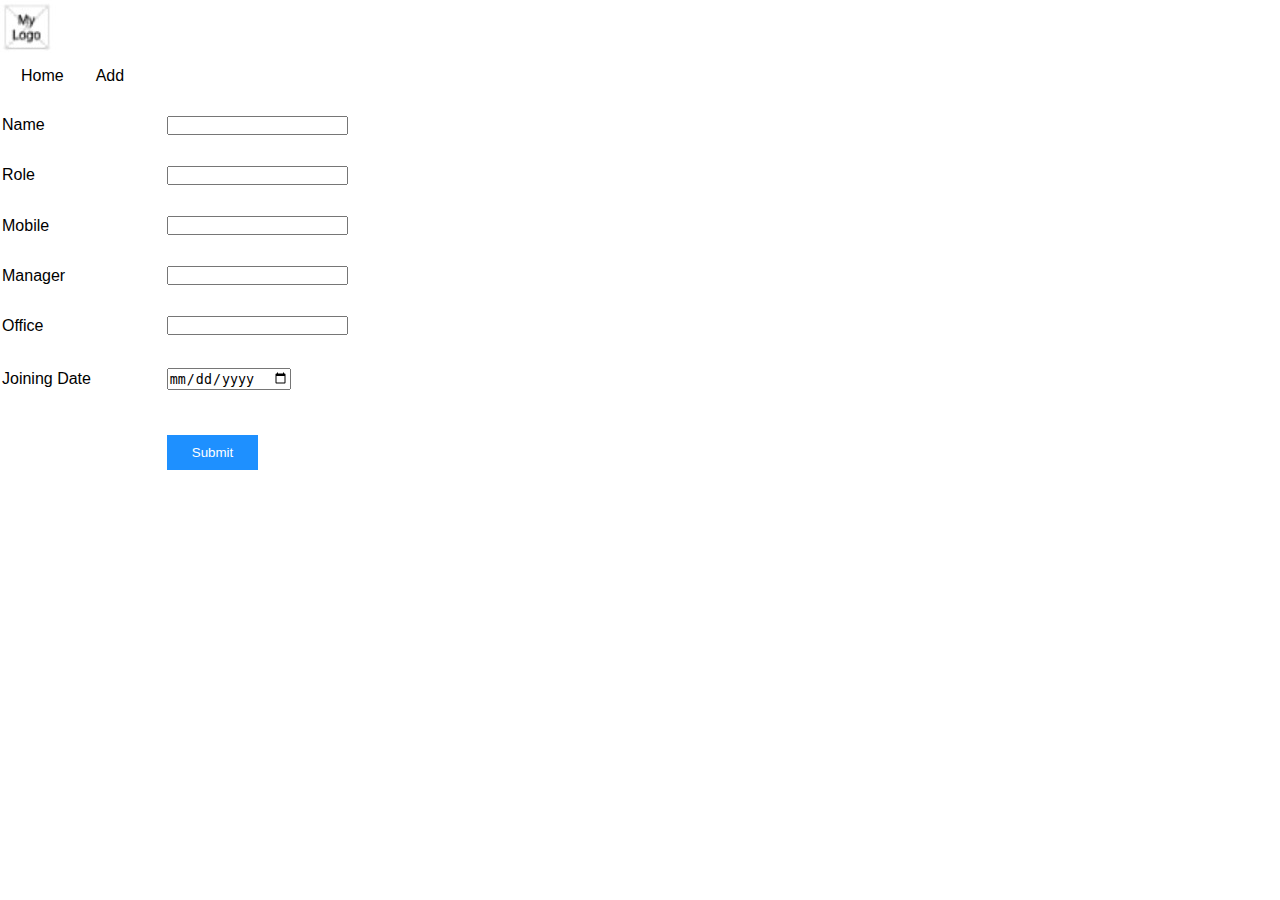
<file: addemp.html>
</html>
	<head>
	<title>employee</title>
	<link rel="stylesheet" href="style.css">
	
	</head>
	<body>
	<img src="logo01.jpg">
	<div class="navbar" >
  		<a href="home.php">Home</a>
  		<a href ="addemp.html">Add</a>
	</div>
	<form name=form1 action=register.php method=POST>
		<table border =0 align=center width =500 height=400>
		<tr>
		<td>
		Name
		</td>
		<td>
		<input type ="text" name=text1 required>
		</td>
		</tr>
		<tr>
		<td>
		Role
		</td>
		<td>
		<input type ="text" name=text2 required>
		</td>
		</tr>
		<tr>
		<td>
		Mobile
		</td>
		<td>
		<input type ="text" name=text3 required>
		</td>
		</tr>
		<tr>
		<td>
		Manager
		</td>
		<td>
		<input type ="text" name=text4 required>
		</td>
		</tr>
		<tr>
		<td>
		Office
		</td>
		<td>
		<input type ="text" name=text5 required>
		</td>
		</tr>
		<tr>
		<td>
		Joining Date
		</td>
		<td>
		<input type ="date" name=text6 required>
		</td>
		</tr>
		<tr>
		<td>
		
		</td>
		<input type=hidden id="hid" name=hid>
		<td>
		<input type="submit" value="Submit" id="submit"onclick="hid.value='submit'" class="button">
		</td>
		</tr>
		</table>
	</form>
	
	</body>
</html>
</file>
<file: style.css>
body {

  font-family: Arial, Helvetica, sans-serif;         

}

.navbar {
 
  overflow: hidden;
  margin-left:5;

}

.navbar a {
 
  float: left;
  font-size: 16px;
  color: black;
	
  padding: 14px 16px;
  text-decoration: none;
}

.navbar a:hover 
{
  background-color: #1E90FF;
  margin-left:15;
}
.boxed {
  border: 1px solid green ;
}
.button {
  background-color: #1E90FF;
  border: none;
  color: white;
  padding: 10px 25px;
  text-align: center;
  text-decoration: none;
  display: inline-block;
  
}
*{
margin:0;
padding:0;
}
html{
scroll-behaviour:smooth;
font-family:tahoma;
}
</file>
